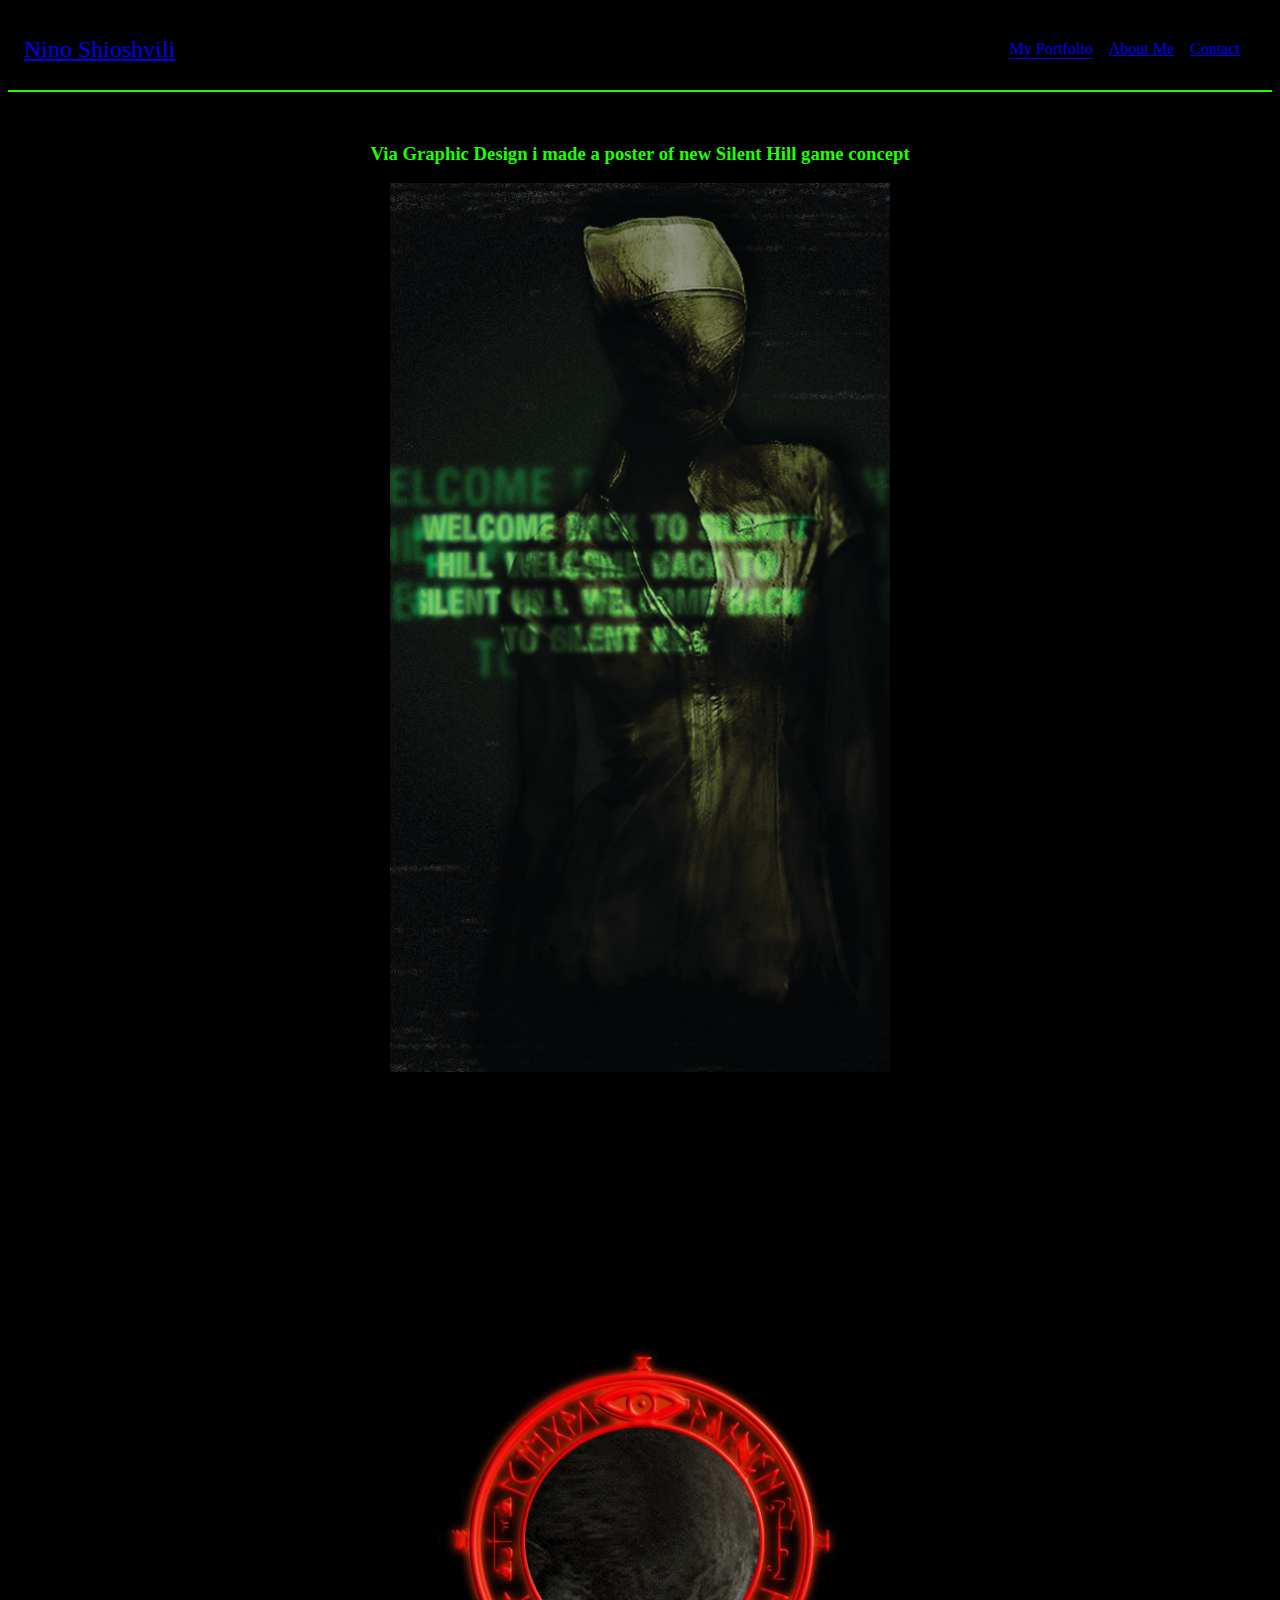
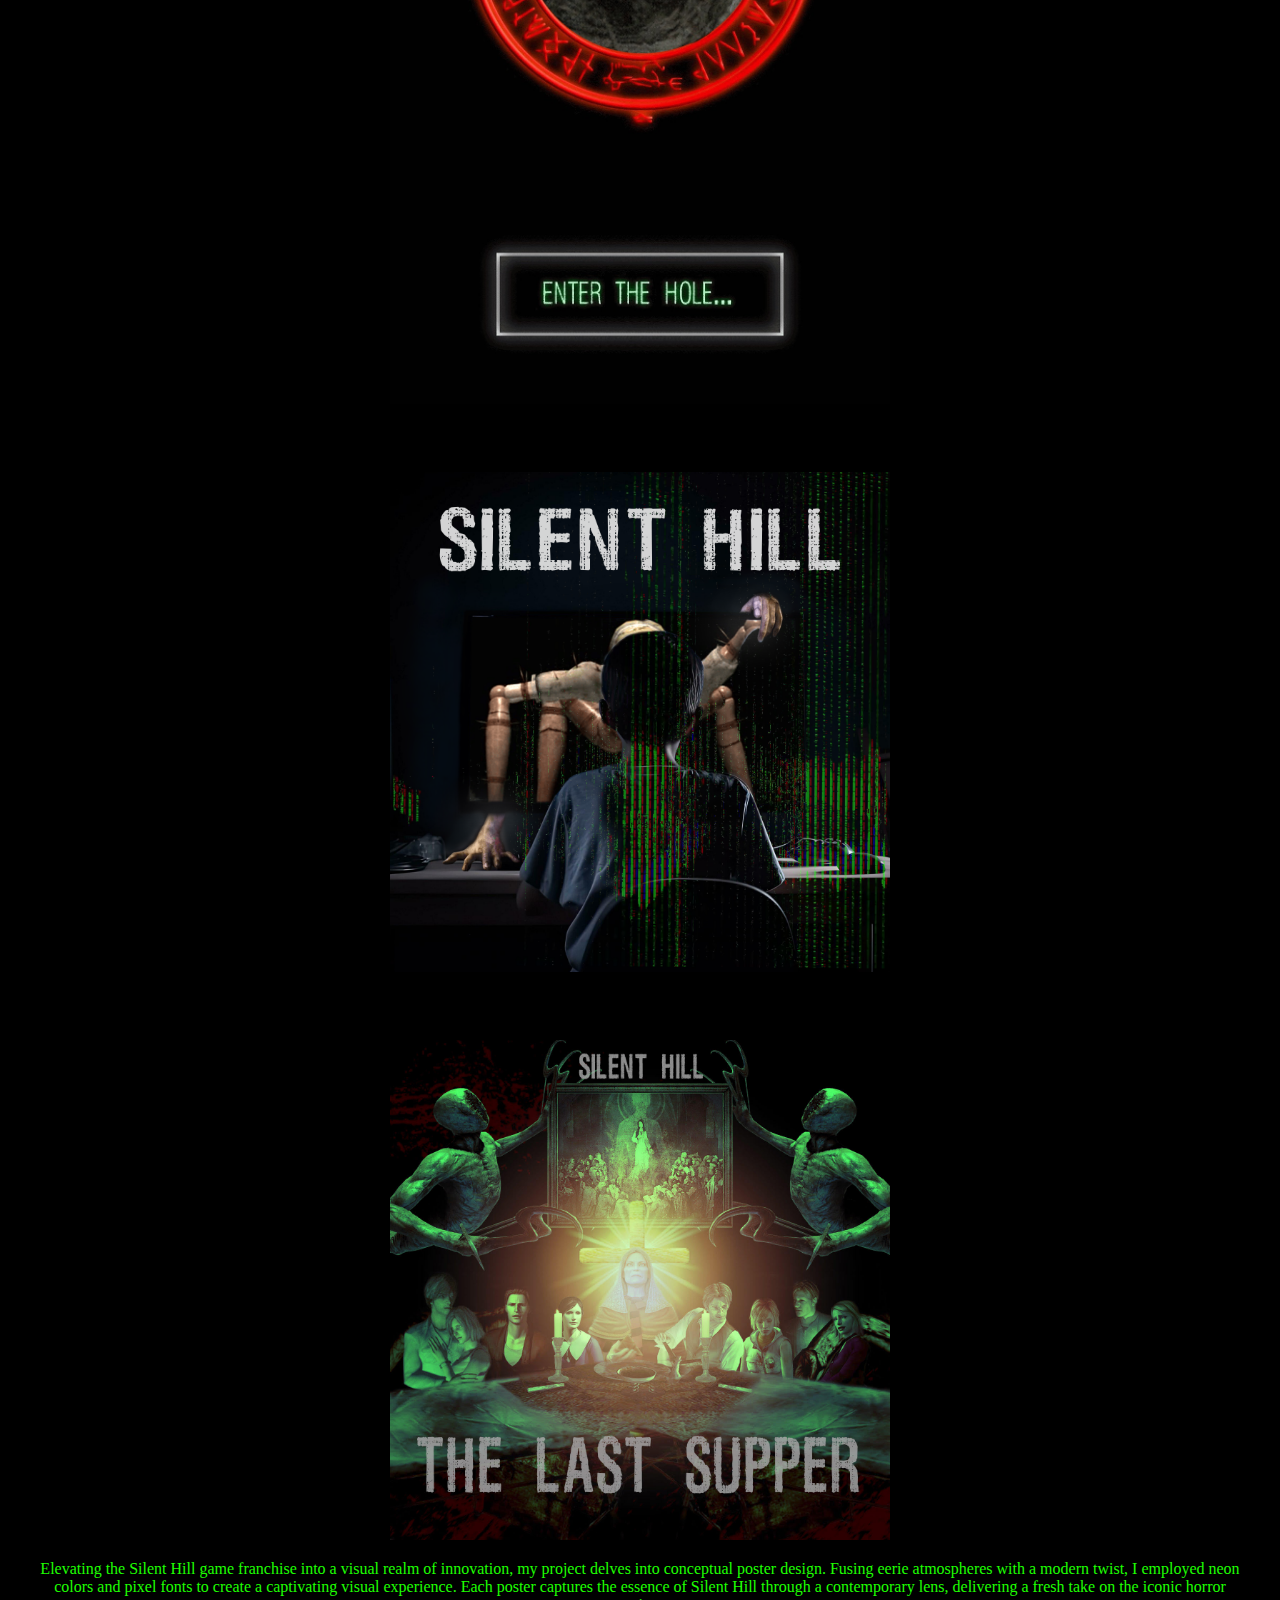
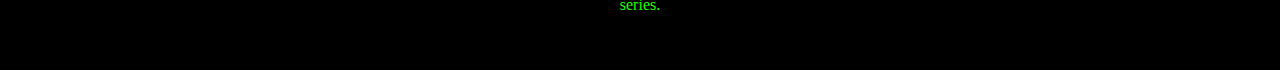
<file: nino shioshvili/index.html>
<!DOCTYPE html>
<html lang="en">
<head>
    <meta charset="UTF-8">
    <meta name="viewport" content="width=device-width, initial-scale=1.0">
    <link rel="stylesheet" href="css/styles.css">
    <title>Nino Shioshvili - Portfolio</title>
</head>
<all>
<body>
    <header>
        <div class="logo"><a href="index.html">Nino Shioshvili</a></div>
        <nav>
            <ul>
                <li class="active"><a href="index.html">My Portfolio</a></li>
                <li><a href="about.html">About Me</a></li>
                <li><a href="contact.html">Contact</a></li>
            </ul>
        </nav>
    </header>

    <section id="portfolio">
        <div class="project">
            <h3>Via Graphic Design i made a poster of new Silent Hill game concept</h3>
            <img src="photos/project1.jpeg" alt="Project 1">
        </div>
    </section>
    <section id="portfolio">
        <div class="project">
            <img src="photos/project2.jpg" alt="Project 1">
        </div>
    </section>
    <section id="portfolio">
        <div class="project">
            <img src="photos/project3.png" alt="Project 1">
        </div>
    </section>
    <section id="portfolio">

        <div class="project">
            <img src="photos/project4.jpg" alt="Project 1">
            <p>Elevating the Silent Hill game franchise into a visual realm of innovation, my project delves into conceptual poster design. Fusing eerie atmospheres with a modern twist, I employed neon colors and pixel fonts to create a captivating visual experience. Each poster captures the essence of Silent Hill through a contemporary lens, delivering a fresh take on the iconic horror series.</p>
            
        </div>
    </section>

</body>
</all>
</html>
</file>
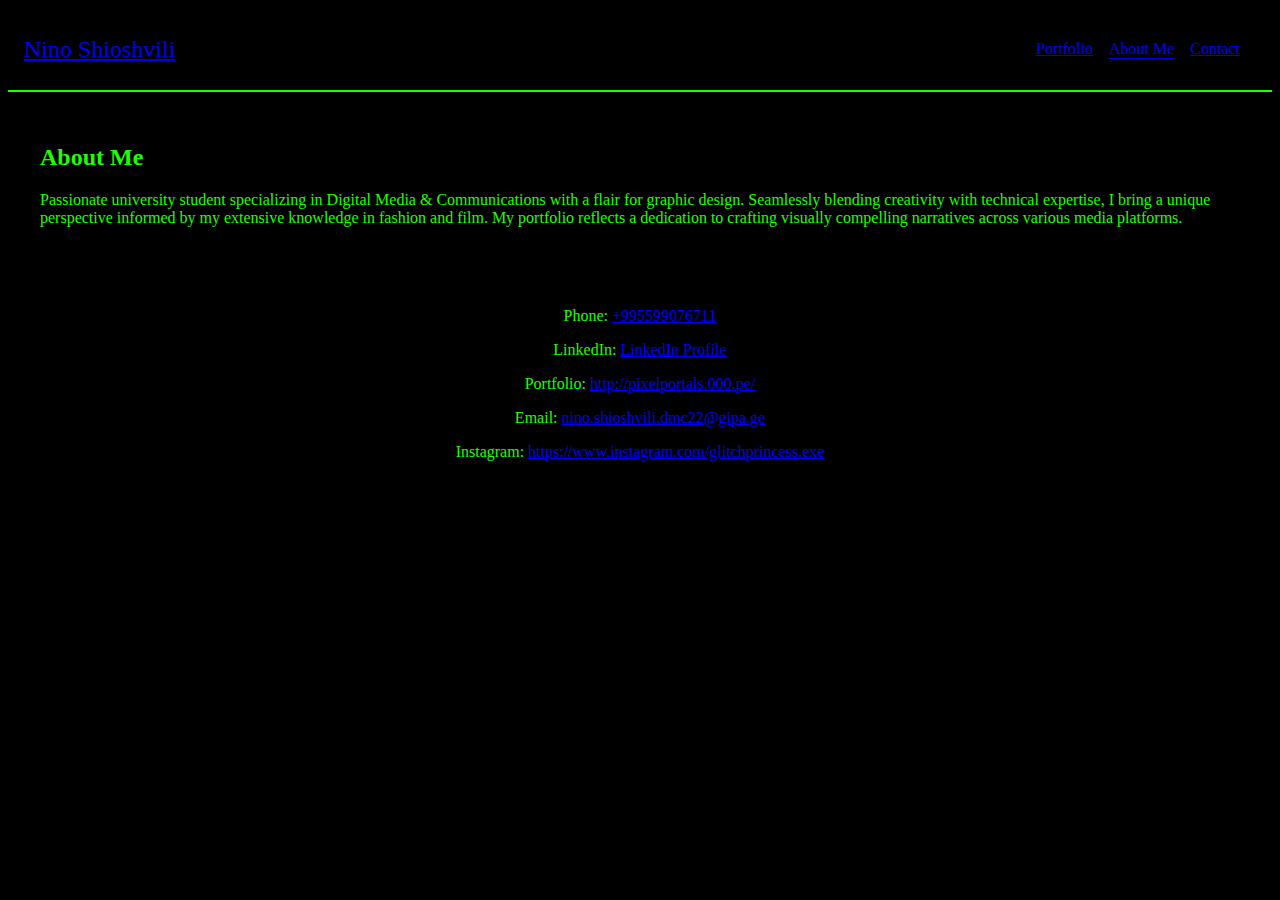
<file: nino shioshvili/about.html>
<!DOCTYPE html>
<html lang="en">
<head>
    <meta charset="UTF-8">
    <meta name="viewport" content="width=device-width, initial-scale=1.0">
    <link rel="stylesheet" href="css/styles.css">
    <title>About Nino Shioshvili</title>
</head>
<body>
    <header>
        <div class="logo"><a href="index.html">Nino Shioshvili</a></div>
        <nav>
            <ul>
                <li><a href="index.html">Portfolio</a></li>
                <li class="active"><a href="about.html">About Me</a></li>
                <li><a href="contact.html">Contact</a></li>
            </ul>
        </nav>
    </header>
    <section id="about">
        <h2>About Me</h2>
        <p>Passionate university student specializing in Digital Media & Communications with a flair for graphic design. Seamlessly blending creativity with technical expertise, I bring a unique perspective informed by my extensive knowledge in fashion and film. My portfolio reflects a dedication to crafting visually compelling narratives across various media platforms.</p>
    </section>
    <footer>
        <p>Phone: <a href="tel:+995599076711">+995599076711</a></p>
        <p>LinkedIn: <a href="https://www.linkedin.com/in/ninu-shioshvili-452aa4253?utm_source=share&utm_campaign=share_via&utm_content=profile&utm_medium=ios_app" target="_blank">LinkedIn Profile</a></p>
        <p>Portfolio: <a href="http://pixelportals.000.pe/" target="_blank">http://pixelportals.000.pe/</a></p>
        <p>Email: <a href="mailto:nino.shioshvili.dmc22@gipa.ge">nino.shioshvili.dmc22@gipa.ge</a></p>
        <p>Instagram: <a href="https://www.instagram.com/glitchprincess.exe?igsh=YzI1aTRvbXBxcXZo&utm_source=qr" target="_blank">https://www.instagram.com/glitchprincess.exe</a></p>
    </footer>
</body>
</html>
</file>
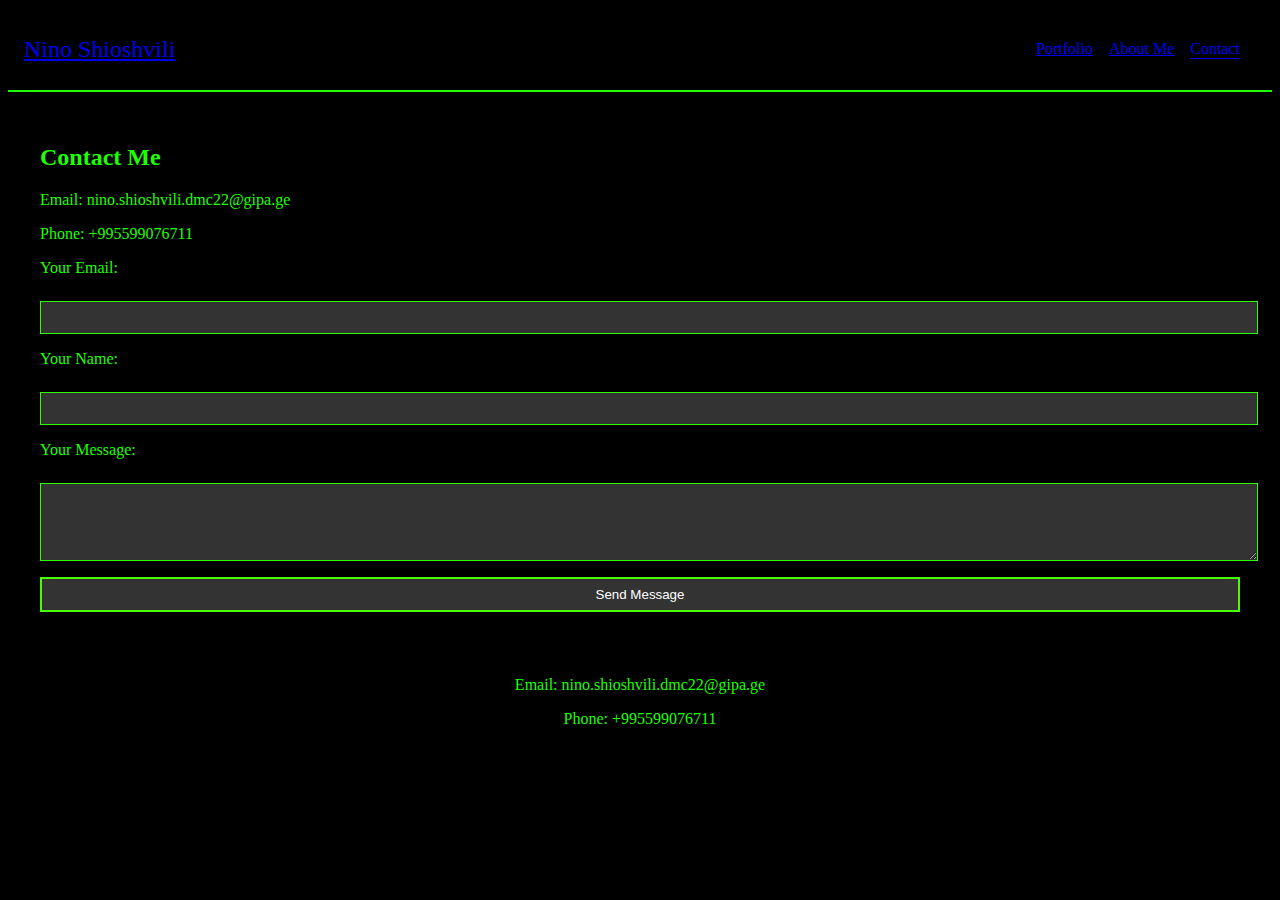
<file: nino shioshvili/contact.html>
<!-- contact.html -->
<!DOCTYPE html>
<html lang="en">
<head>
    <meta charset="UTF-8">
    <meta name="viewport" content="width=device-width, initial-scale=1.0">
    <link rel="stylesheet" href="css/styles.css">
    <title>Contact Nino Shioshvili</title>
</head>
<body>
    <header>
        <div class="logo"><a href="index.html">Nino Shioshvili</a></div>
        <nav>
            <ul>
                <li><a href="index.html">Portfolio</a></li>
                <li><a href="about.html">About Me</a></li>
                <li class="active"><a href="contact.html">Contact</a></li>
            </ul>
        </nav>
    </header>
    <section id="contact">
        <h2>Contact Me</h2>
        <p>Email: nino.shioshvili.dmc22@gipa.ge</p>
        <p>Phone: +995599076711</p>
        <form action="#" method="post">
            <label for="email">Your Email:</label>
            <input type="email" id="email" name="email" required>
            <label for="name">Your Name:</label>
            <input type="text" id="name" name="name" required>
            <label for="message">Your Message:</label>
            <textarea id="message" name="message" rows="4" required></textarea>
            <button type="submit">Send Message</button>
        </form>
    </section>
    <footer>
        <p>Email: nino.shioshvili.dmc22@gipa.ge</p>
        <p>Phone: +995599076711</p>
        </div>
    </footer>
</body>
</html>
</file>
<file: nino shioshvili/css/styles.css>
body {
    background-color: #000;
}


header {
    display: flex;
    justify-content: space-between;
    align-items: center;
    background-color: #000000;
    color: rgb(8, 253, 0);
    padding: 1rem;
    border-bottom: 2px solid #1eff00;
}
.logo {
    font-size: 1.5rem;
    color: #33ff00;
}

nav ul {
    list-style: none;
    display: flex;
}

nav ul li {
    margin-right: 1rem;
}

nav ul li.active {
    color: #51ff00;
    text-decoration: underline;
    text-underline-offset: 4px;
}

#portfolio {
    background-color: #000000;
    color: #fff;
    padding: 2rem;
}

footer {
    background-color: #000000;
    color: white;
    padding: 1rem;
    text-align: center;
}

#portfolio .project {
    text-align: center;
}

#portfolio .project img {
    width: 500px;
    height: auto;
    display: inline-block;
}

.social-icons img {
    width: 3px;
    height: 3px;
    margin: 0 0.5rem;
    filter: grayscale(100%);
}

#about, #contact {
    padding: 2rem;
    background-color: #000000;
    color: #fff;
}

form {
    display: grid;
    grid-template-columns: 1fr;
    gap: 1rem;
}

form label {
    margin-bottom: 0.5rem;
    color: #1eff00;
}

form input,
form textarea {
    width: 100%;
    padding: 0.5rem;
    background-color: #333;
    color: #fff;
    border: 1px solid #2bff00;
}

form button {
    background-color: #333;
    color: white;
    padding: 0.5rem 1rem;
    border: none;
    cursor: pointer;
    border: 2px solid #48ff00;
}
h3 {
    color: #1eff00;
}
p {
    color:#1eff00
}

h2 {
        color: #1eff00;}
</file>
